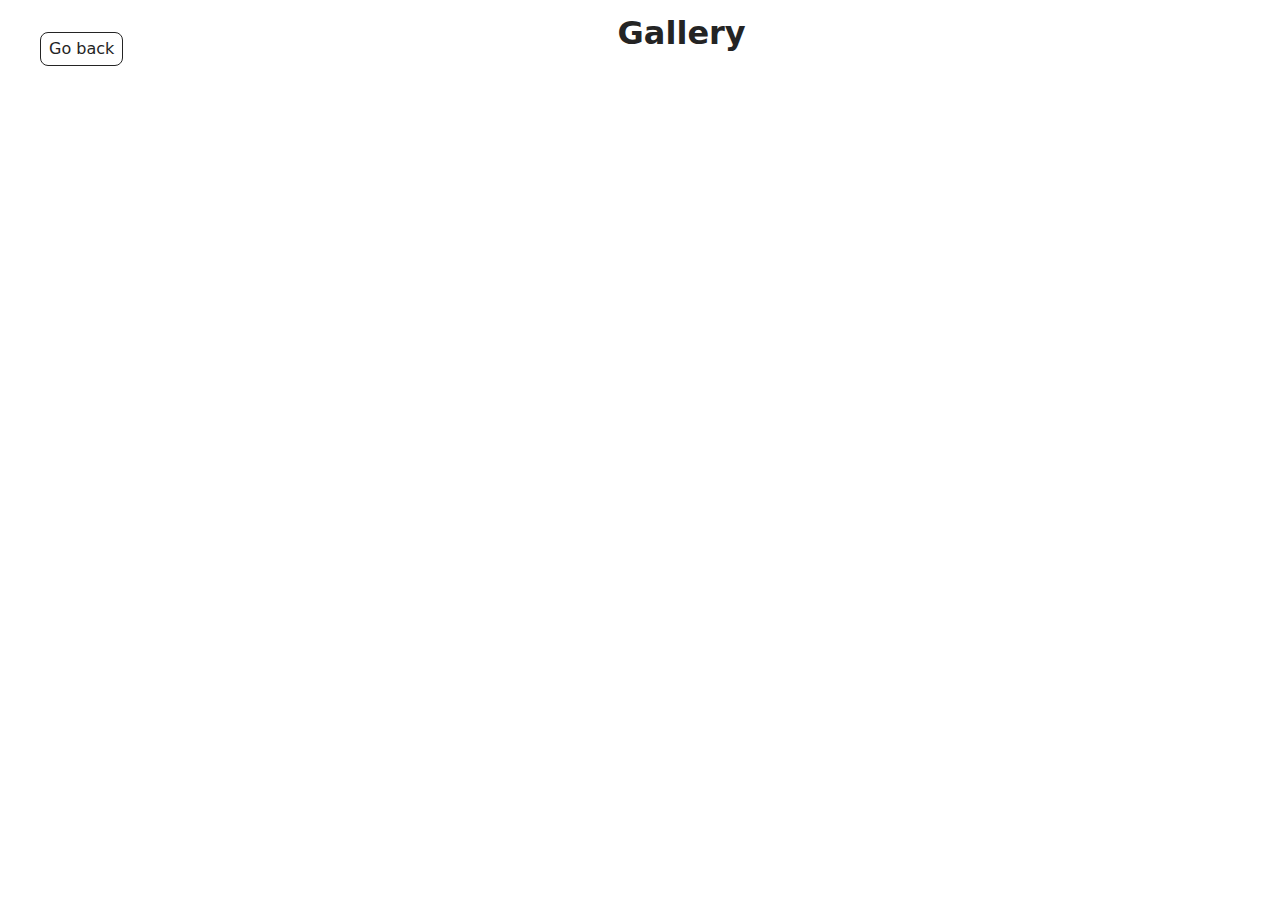
<file: src/1-gallery.html>
<!DOCTYPE html>
<html lang="en">

<head>
  <meta charset="UTF-8" />
  <meta http-equiv="X-UA-Compatible" content="IE=edge" />
  <meta name="viewport" content="width=device-width, initial-scale=1.0" />
  <title>Gallery</title>
  <link rel="stylesheet" href="./css/styles.css" />
  <link rel="stylesheet" href="./css/gallery.css" />
</head>

<body>


  <main>
    <div class="container">
      <a class="back-link" href="./index.html">Go back</a>
      <h1 class="main-title">
        Gallery
      </h1>
      <ul class="gallery"></ul>
    </div>
  </main>

  <script type="module" src="./js/1-gallery.js"></script>

</body>

</html>
</file>
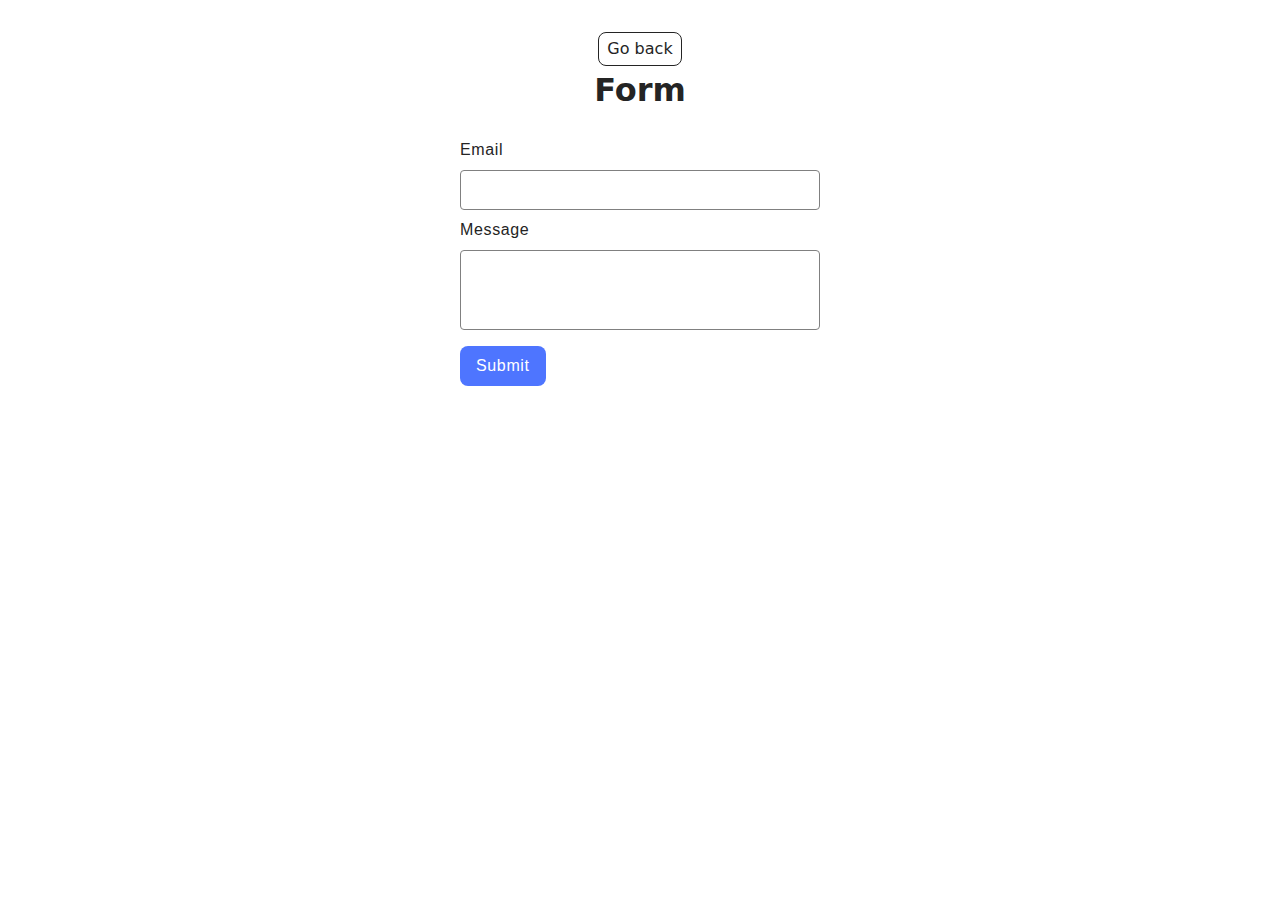
<file: src/2-form.html>
<!DOCTYPE html>
<html lang="en">

<head>
  <meta charset="UTF-8" />
  <meta http-equiv="X-UA-Compatible" content="IE=edge" />
  <meta name="viewport" content="width=device-width, initial-scale=1.0" />
  <title>Form</title>
  <link rel="stylesheet" href="./css/styles.css" />
  <link rel="stylesheet" href="./css/form.css">
</head>

<body>

  <main>
    <div class="container">
      <a class="back-link" href="./index.html">Go back</a>
      <h1 class="main-title">
        Form
      </h1>
      <form class="feedback-form" autocomplete="off">
        <label>
          Email
          <input class="feedback-input" type="email" name="email" autofocus />
        </label>
        <label class="label-message">
          Message
          <textarea class="feedback-input input-message" name="message" rows="8"></textarea>
        </label>
        <button class="feedback-submit" type="submit">Submit</button>
        <div id="message" class="hidden"></div>
      </form>
    </div>
  </main>

  <script type="module" src="./js/2-form.js"></script>

</body>

</html>
</file>
<file: src/css/gallery.css>
.container {
    display: flex;
    flex-wrap: wrap;
}

.main-title {
    margin: auto;
}

ul {
    list-style: none;
    display: flex;
    flex-wrap: wrap;
    justify-content: center;
    padding: 0;
    margin: 0;
}

.gallery-item {
    display: inline-block;
    margin: 12px;
    width: 360px;
    height: 200px;
    overflow: hidden;
}

.gallery-image {
    width: 100%;
    height: 100%;
    object-fit: cover;
    transition: transform 0.3s ease-in-out;
}

.gallery-item:hover {
    transform: scale(1.05);
}
</file>
<file: src/css/form.css>
body,
form,
label,
input,
button,
textarea {
    margin: 0;
    box-sizing: border-box;
    padding: 0;
    text-align: left;
}

button {
    border: none;
    outline: none;
}

input:focus,
textarea:focus {
    outline: none;
}

label {
    display: block;
}

.feedback-form {
    margin-inline: auto;
    width: 408px;
    padding: 24px;
}

.feedback-input,
.feedback-submit,
.feedback-form label {
    font-family: 'Montserrat', sans-serif;
    line-height: 1.5;
    font-size: inherit;
    letter-spacing: 0.04em;
}

.feedback-input {
    display: block;
    margin-top: 8px;
    border-radius: 4px;
    border: 1px solid #808080;
    width: 100%;
    padding: 7px 15px;
    color: #2e2f42;
    transition: border-color 250ms linear;
}

.feedback-input:hover {
    border-color: #000000;
}

.label-message {
    margin-top: 8px;
}

.input-message {
    height: 80px;
    resize: none;
}

.feedback-submit {
    margin-top: 16px;
    border-radius: 8px;
    padding: 8px 16px;
    color: #fff;
    background-color: #4e75ff;
    cursor: pointer;
    transition: background-color 250ms linear;
}

.feedback-submit:hover,
.feedback-submit:focus {
    background-color: #6c8cff;
}

#message {
    position: absolute;
    top: 200px;
    text-align: center;
    align-items: center;
    width: 200px;
    /* Adjust as needed */
    left: 50%;
    transform: translateX(-50%);
    background-color: #dad0cf;
    /* Light blue color */
    color: #ea0c0c;
    /* Darker teal text color */
    padding: 20px 0;
    border-radius: 5px;
    box-shadow: 0 2px 4px rgba(0, 0, 0, 0.1);
    opacity: 0;
    transition: opacity 0.5s ease-in-out;
    z-index: 1000;
}

#message.show {
    opacity: 1;
}

.hidden {
    display: none;
}
</file>
<file: src/css/styles.css>
/**
  |============================
  | include css partials with
  | default @import url()
  |============================
*/
/* Common styles */
@import url('./reset.css');
@import url('./base.css');
@import url('./container.css');
@import url('./animations.css');

/* Sections style */
@import url('./header.css');
@import url('./vite-promo.css');
@import url('./badges.css');
@import url('./back-link.css');
@import url('./footer.css');
</file>
